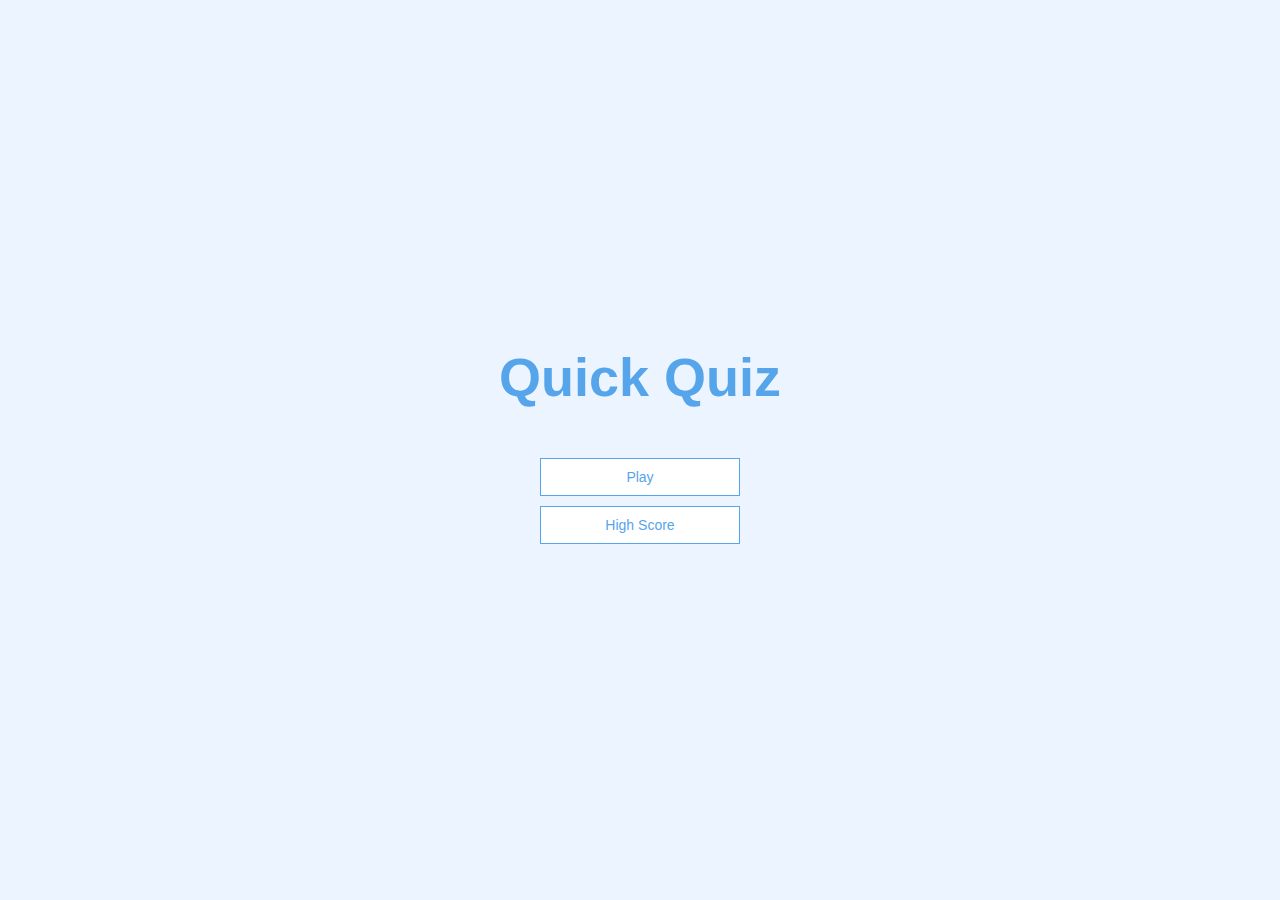
<file: index.html>
<!DOCTYPE html>
<html lang="en">
<head>
    <meta charset="UTF-8">
    <meta name="viewport" content="width=device-width, initial-scale=1.0">
    <title>Quiz</title>
    <link rel="stylesheet" href="style.css">
</head>
<body>
    <div class="container">
        <div id="home" class="flex-center flex-column">
            <h1>Quick Quiz</h1>
            <a href="/game.html" class="btn">Play</a>
            <a href="/highscore.html" class="btn">High Score</a>
        </div>
    </div>
</body>
</html>
</file>
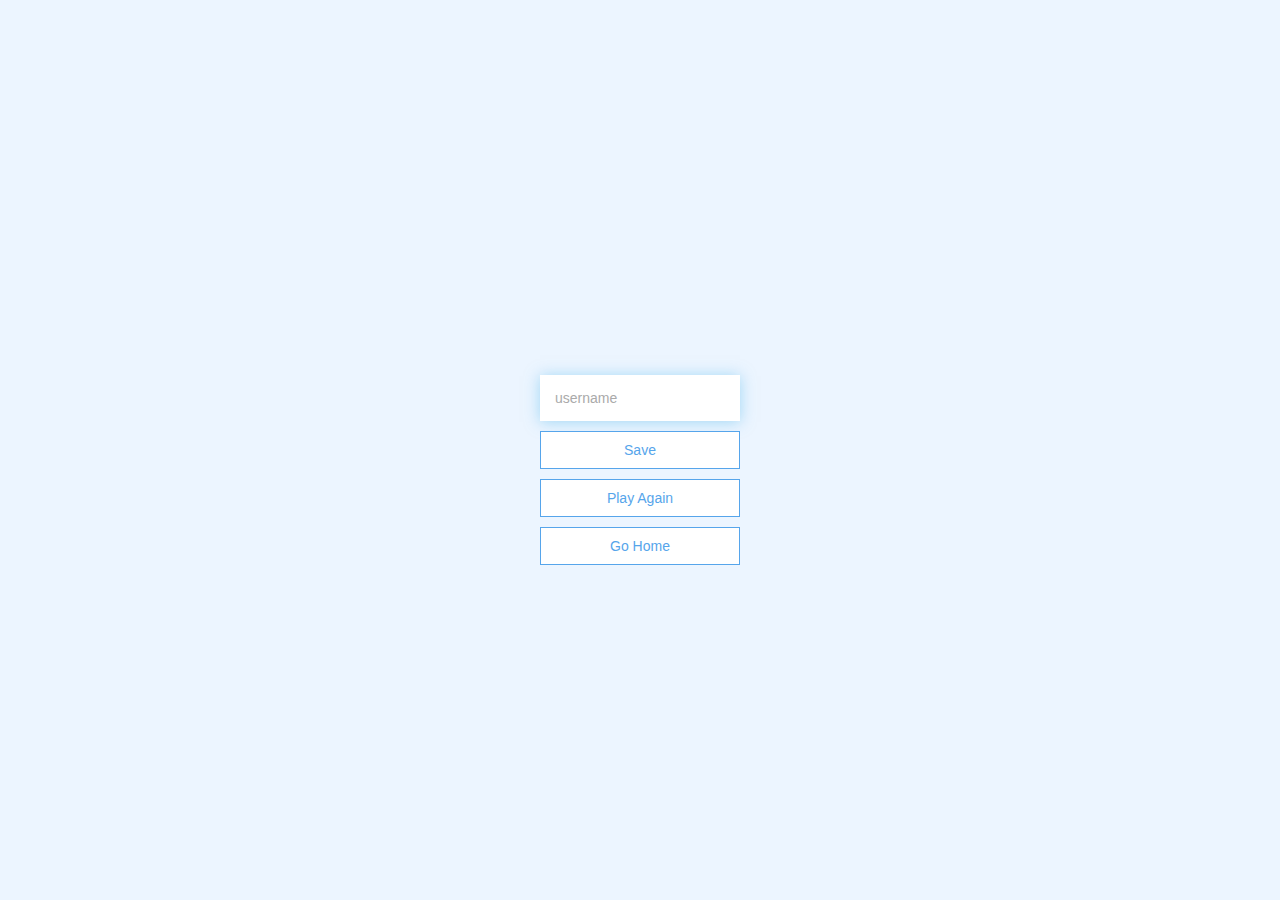
<file: end.html>
<!DOCTYPE html>
<html lang="en">
  <head>
    <meta charset="UTF-8" />
    <meta name="viewport" content="width=device-width, initial-scale=1.0" />
    <meta http-equiv="X-UA-Compatible" content="ie=edge" />
    <title>Congrats!</title>
    <link rel="stylesheet" href="style.css" />
  </head>
  <body>
    <div class="container">
      <div id="end" class="flex-center flex-column">
        <h1 id="finalScore"></h1>
        <form>
          <input
            type="text"
            name="username"
            id="username"
            placeholder="username" autocomplete="off"
          />
          <button
            type="submit"
            class="btn"
            id="saveScoreBtn"
            onclick="saveHighScore(event)"
            disabled
          >
            Save
          </button>
        </form>
        <a class="btn" href="/game.html">Play Again</a>
        <a class="btn" href="/">Go Home</a>
      </div>
    </div>
    <script src="end.js"></script>
  </body>
</html>
</file>
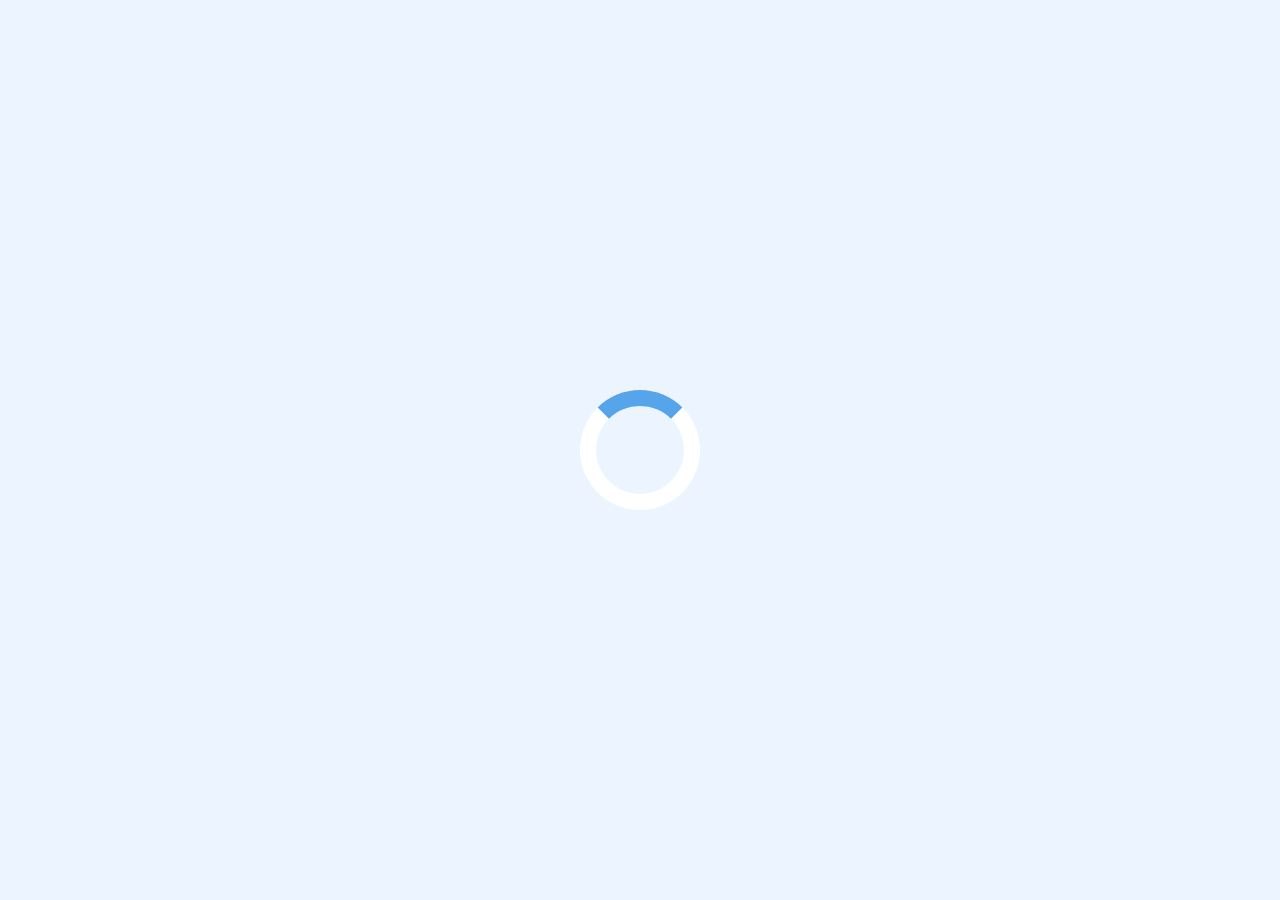
<file: game.html>
<!DOCTYPE html>
<html lang="en">
<head>
    <meta charset="UTF-8">
    <meta name="viewport" content="width=device-width, initial-scale=1.0">
    <title>Game</title>
    <link rel="stylesheet" href="style.css">
    <link rel="stylesheet" href="game.css">
</head>
<body>
    <div class="container">
        <div id="loader">
            
        </div>
        <div id="game" class="justify-center flex-column hidden">
            <div id="hud" class="hud">
                <div id="hud-item">
                    <p class="hud-prefix" id="progressText">Question</p>
                    <div id="progressBar">
                        <div id="progress-bar-full"></div>
                    </div>
                </div>
                <div id="hud-item" >
                    <p class="hud-prefix" >score</p>
                    <h1 class="hud-main-text" id="score"></h1>
                </div>
            </div>
            <h2 id="question"></h2>
            <div class="choice-container">
                <p class="choice-prefix">A.</p>
                <p class="choice-text" data-number="1"></p>
            </div>
            <div class="choice-container">
                <p class="choice-prefix">B.</p>
                <p class="choice-text" data-number="2"></p>
            </div>
            <div class="choice-container">
                <p class="choice-prefix">C.</p>
                <p class="choice-text" data-number="3"></p>
            </div>
            <div class="choice-container">
                <p class="choice-prefix">D.</p>
                <p class="choice-text" data-number="4"></p>
            </div>
        </div>
    </div>
    <script src="/game.js"></script>
</body>
</html>
</file>
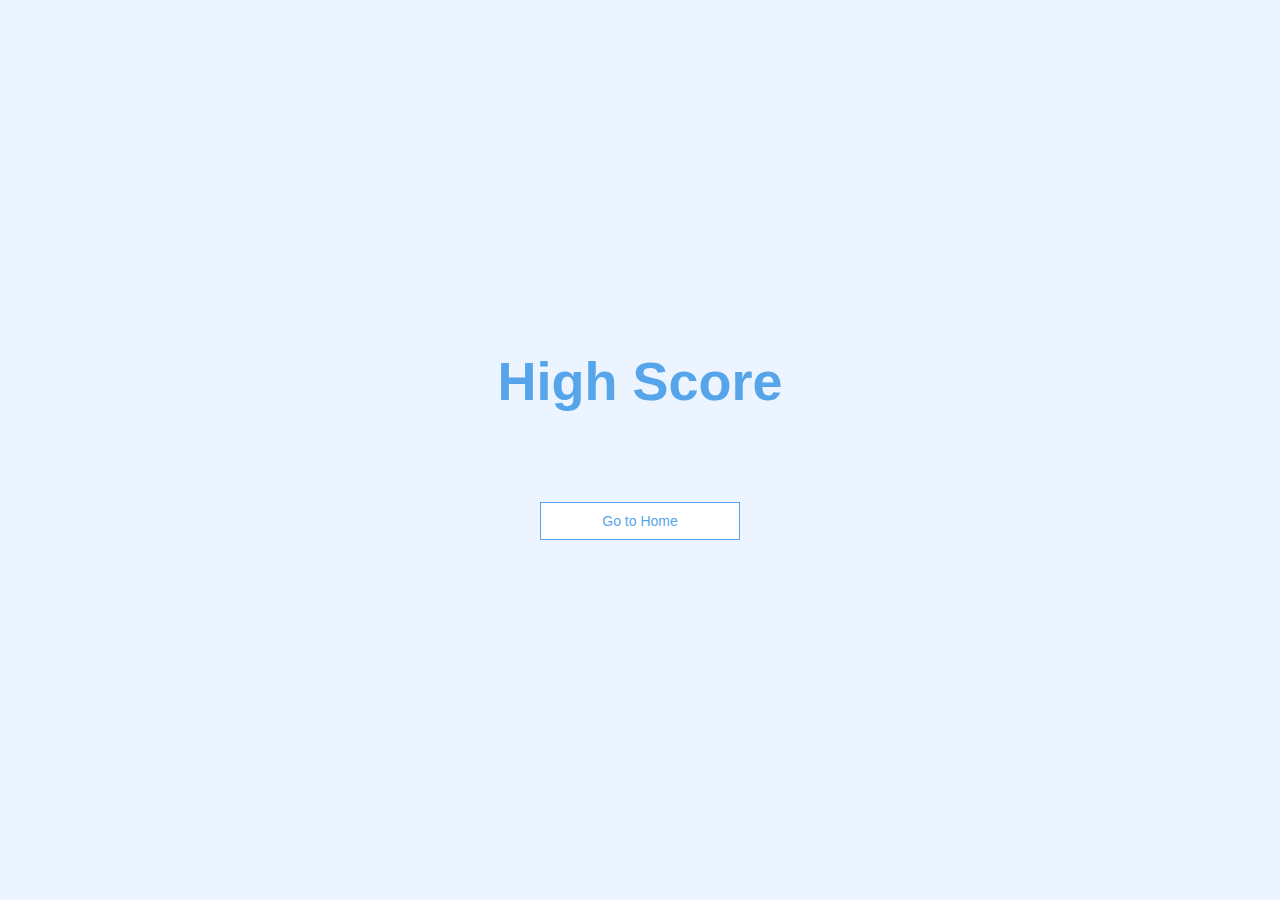
<file: highscore.html>
<!DOCTYPE html>
<html lang="en">
  <head>
    <meta charset="UTF-8" />
    <meta name="viewport" content="width=device-width, initial-scale=1.0" />
    <title>HighScore</title>
    <link rel="stylesheet" href="style.css" />
    <link rel="stylesheet" href="highscore.css" />
  </head>
  <body>
      <div class="container">
          <div id="highScore" class="flex-center flex-column">
              <h1 id="finalScore">High Score</h1>
              <ul id="highScoreList"></ul>
              <a href="/index.html" class="btn">Go to Home</a>
          </div>
      </div>
    <script src="highscore.js"></script>
  </body>
</html>
</file>
<file: style.css>
:root{
    background-color: #ecf5ff;
    font-size: 62.5%;
}
*{
    box-sizing: border-box;
    font-family: Arial, Helvetica, sans-serif;
    margin:0;
    padding:0;
    color:#333;
}
h1,h2,h3,h4{
    margin-bottom: 1rem;
}
h1{
    font-size: 5.4rem;
    color: #56a5eb;
    margin-bottom: 5rem;
}
h1 > span{
    font-size: 2.4rem;
    font-weight: 500;
}
h2{
    font-size: 4.2rem;
    margin-bottom: 4rem;
    margin-top: 4rem;
    font-weight: 700;
}
h3{
    font-size: 2.4rem;
    font-weight: 500;
}
/*Utilities*/
.container{
    width:100vd;
    height: 100vh;
    display: flex;
    justify-content: center;
    align-items: center;
    max-width: 80rem;
    margin: 0 auto;
    padding:0 20px;
}
.container > *{
    width:100%
}
.flex-column{
    display: flex;
    flex-direction: column;
}
.flex-center{
    justify-content: center;
    align-items: center;
}
.justify-center{
    justify-content: center;
}
.text-center{
    text-align: center;
}
.hidden{
    display: none;
}
/*buttons*/
.btn{
    font-size: 1.4rem;
    padding: 1rem 0;
    width: 20rem;
    text-align: center;
    border: 0.1rem solid #56a5eb;
    margin-bottom: 1rem;
    text-decoration: none;
    color: #56a5eb;
    background-color: white;
}
.btn:hover{
    cursor: pointer;
    box-shadow: 0 0.4rem 1.4rem 0 rgba(86,185,235,0.5);
    transform: translateY(-0.1rem);
    transition: transform 150ms;
}
.btn[disabled]:hover{
    cursor: not-allowed;
    box-shadow: none;
    transform: none;
}

/*end html*/
form {
    width:100%;
    display: flex;
    flex-direction: column;
    align-items:center;
}
input{
    margin-bottom: 1rem;
    width:20rem;
    padding:1.5rem;
    font-size: 1.4rem;
    border: none;
    box-shadow: 0 0.1rem 1.4rem 0 rgba(86,185,235,0.5);    
}
input::placeholder{
    color: #aaa;
}
</file>
<file: game.css>
.choice-container{
    display: flex;
    margin-bottom: 1rem;
    width:100%;
    font-size: 0.1rem solid rgba(86,165,255,0.25);
    background-color: white;
}
.choice-prefix{
    padding:1.5rem 2.5rem;
    background-color: #56a5eb;
    color:white;
}
.choice-text{
    padding:1.5rem;
}
.choice-container:hover{
    cursor: pointer;
    box-shadow: 0 0.4rem 1.4rem 0 rgba(86,185,235,0.5);
    transform: translateY(-0.1rem);
    transition: transform 150ms;
}
.choice-text{
    width:100%;
}
.correct{
    background-color:#28a745;
}
.incorrect{
    background-color: red;
}

/*HUD*/
.hud{
    display: flex;
    justify-content: space-between;
}
.hud-prefix{
    text-align: center;
    font-size: 2rem;
}
.hud-main-text{
    text-align: center;
}
#progressBar{
    margin-top: 1.5rem;
    width:20rem;
    height:4rem;
    border: 0.3rem solid #56a5eb;
}
#progress-bar-full{
    height:3.4rem;
    background-color: #56a5eb;
    width:20%;
}
/*loader*/
#loader{
    border:1.6rem solid white;
    border-top: 1.6rem solid #56a5eb;
    border-radius:50%;
    width:12rem;
    height: 12rem;
    animation: spin 2s linear infinite; 
}

@keyframes spin{
    0%{
        transform: rotate(0deg);
    }
    100%{
        transform: rotate(360deg);
    }
}
</file>
<file: highscore.css>
#highScoreList{
    list-style: none;
    padding-left:0;
    margin-bottom:4rem;
}
.high-score{
    font-size: 2.8rem;
    margin-bottom: 0.5rem;
}
.high-score:hover{
    transform: scale(1.025);
}
</file>
